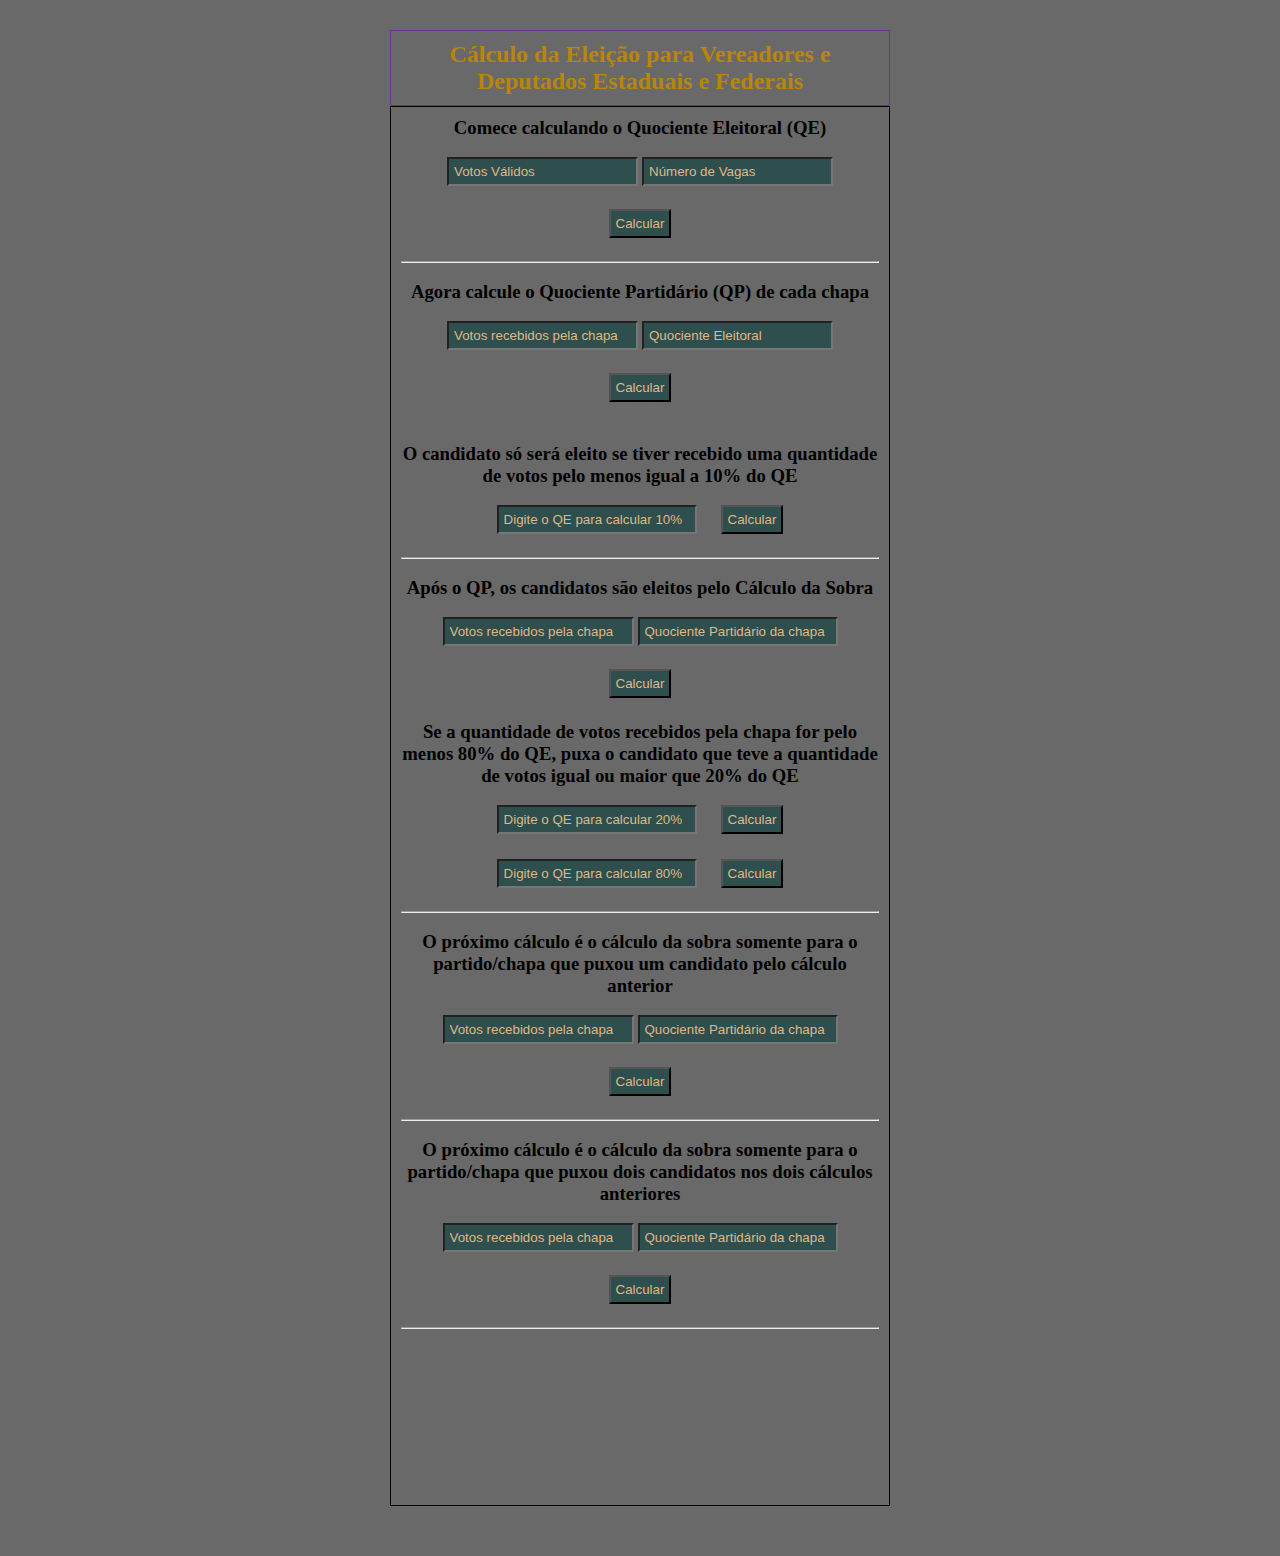
<file: index.html>
<!DOCTYPE html>
<html lang="pt-br">
<head>
    <meta charset="UTF-8">
    <meta name="viewport" content="width=device-width, initial-scale=1.0">
    <title>Cálculo da Eleição</title>
    <link rel="stylesheet" href="style.css">
    <link rel="icon" href="icone-urna.jpg" type="image/jpg">
</head>
<body>
    <main>
    <a href="texto.txt" target="_blank" rel="noreferrer noopener"><div id="titulo"><h2>Cálculo da Eleição para Vereadores e Deputados Estaduais e Federais</h2></div></a>
    <article class="container">
        <div class="quociente">
            <h3>Comece calculando o Quociente Eleitoral (QE)</h3><br>
            <form action="">
                <input id="vv" class="placeholder-texto" placeholder="Votos Válidos">
                <input type="text" name="" id="nv" class="placeholder-texto" placeholder="Número de Vagas">
                <br><br>
                <input type="button" value="Calcular" onclick="calcularqe()">
            </form>
            <p id="resultadoqe"></p>
        </div>
        <br><hr><br>
        <div class="quociente">
            <h3>Agora calcule o Quociente Partidário (QP) de cada chapa</h3><br>
            <form action="">
                <input type="text" name="" id="vc" class="placeholder-texto" placeholder="Votos recebidos pela chapa">
                <input type="text" name="" id="qe" class="placeholder-texto" placeholder="Quociente Eleitoral">
                <br><br>
                <input type="button" value="Calcular" onclick="calcularqp()">
            </form>
            <p id="resultadoqp"></p>
            <br><br>
            <h3>O candidato só será eleito se tiver recebido uma quantidade de votos pelo menos igual a 10% do QE</h3><br>
            <form>
                <span>
                    <input type="text" class="placeholder-texto" placeholder="Digite o QE para calcular 10%" id="dezqe">
                    <input type="button" value="Calcular" onclick="calcular10qe()">
                </span>
            </form>
            <p id="resultado10qe"></p>
        </div>
        <br><hr><br>
        <div class="quociente">
            <h3>Após o QP, os candidatos são eleitos pelo Cálculo da Sobra</h3><br>
            <form>
                <input type="text" class="placeholder-texto" placeholder="Votos recebidos pela chapa" id="msvc">
                <input type="text" class="placeholder-texto" placeholder="Quociente Partidário da chapa" id="msqp">
                <br><br>
                <input type="button" value="Calcular" onclick="calcularms1()">
            </form>
            <p id="resultadomsum"></p>
        </div>
        <br>
        <div class="quociente">
            <h3>Se a quantidade de votos recebidos pela chapa for pelo menos 80% do QE, puxa o candidato que teve a quantidade de votos igual ou maior que 20% do QE</h3><br>
            <form>
                <span>
                    <input type="text" class="placeholder-texto" placeholder="Digite o QE para calcular 20%" id="vinteqe">
                    <input type="button" value="Calcular" onclick="calcular20qe()">
                </span>
            </form>
            <p id="resultado20qe"></p>
            <form id="spanoitenta">
                <span>
                    <input type="text" class="placeholder-texto" placeholder="Digite o QE para calcular 80%" id="oitentaqe">
                    <input type="button" value="Calcular" onclick="calcular80qe()">
                </span>
            </form>
            <p id="resultado80qe"></p>
        </div>
        <br><hr><br>
        <div class="quociente">
            <h3>O próximo cálculo é o cálculo da sobra somente para o partido/chapa que puxou um candidato pelo cálculo anterior</h3><br>
            <form>
                <input type="text" class="placeholder-texto" placeholder="Votos recebidos pela chapa" id="msvcdois">
                <input type="text" class="placeholder-texto" placeholder="Quociente Partidário da chapa" id="msqpdois">
                <br><br>
                <input type="button" value="Calcular" onclick="calcularms2()">
            </form>
            <p id="resultadomsdois"></p>
        </div>
        <br><hr><br>
        <div class="quociente">
            <h3>O próximo cálculo é o cálculo da sobra somente para o partido/chapa que puxou dois candidatos nos dois cálculos anteriores</h3><br>
            <form>
                <input type="text" class="placeholder-texto" placeholder="Votos recebidos pela chapa" id="msvctres">
                <input type="text" class="placeholder-texto" placeholder="Quociente Partidário da chapa" id="msqptres">
                <br><br>
                <input type="button" value="Calcular" onclick="calcularms3()">
            </form>
            <p id="resultadomstres"></p>
        </div>
        <br><hr>
    </article>
    </main>

    <script src="script.js"></script>
</body>
</html>
</file>
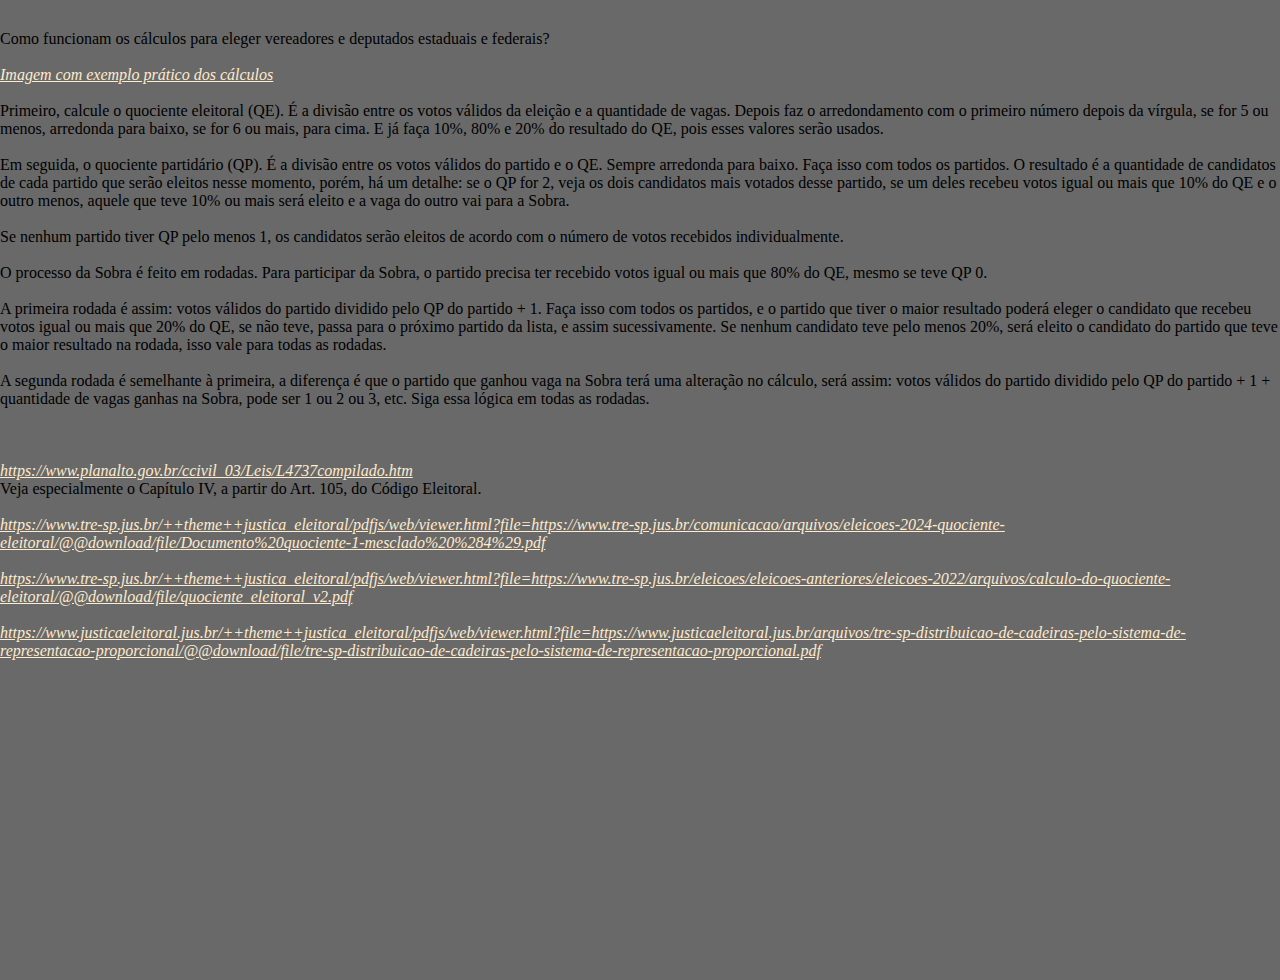
<file: explicacao.html>
<!DOCTYPE html>
<html lang="pt-br">
<head>
    <meta charset="UTF-8">
    <meta name="viewport" content="width=device-width, initial-scale=1.0">
    <title>Explicação do Cálculo</title>
    <link rel="stylesheet" href="style.css">
    <link rel="icon" href="icon_urna.png" type="image/png">
</head>
<body>
    <p class="texto">
        Como funcionam os cálculos para eleger vereadores e deputados estaduais e federais?<br>
        <br>
        <a  target="_blank" 
            href="https://github.com/user-attachments/assets/11965aa1-29bd-4241-9354-97ee5e6425b4" 
            style="color:blanchedalmond;
            text-decoration:underline;
            font-style:italic;">
            Imagem com exemplo prático dos cálculos
        </a>
        <br><br>
        Primeiro, calcule o quociente eleitoral (QE). É a divisão entre os votos válidos da eleição e a quantidade de vagas. Depois faz o arredondamento com o primeiro número depois da vírgula, se for 5 ou menos, arredonda para baixo, se for 6 ou mais, para cima. E já faça 10%, 80% e 20% do resultado do QE, pois esses valores serão usados.
        <br><br>
        Em seguida, o quociente partidário (QP). É a divisão entre os votos válidos do partido e o QE. Sempre arredonda para baixo. Faça isso com todos os partidos. O resultado é a quantidade de candidatos de cada partido que serão eleitos nesse momento, porém, há um detalhe: se o QP for 2, veja os dois candidatos mais votados desse partido, se um deles recebeu votos igual ou mais que 10% do QE e o outro menos, aquele que teve 10% ou mais será eleito e a vaga do outro vai para a Sobra.
        <br><br>
        Se nenhum partido tiver QP pelo menos 1, os candidatos serão eleitos de acordo com o número de votos recebidos individualmente.
        <br><br>
        O processo da Sobra é feito em rodadas. Para participar da Sobra, o partido precisa ter recebido votos igual ou mais que 80% do QE, mesmo se teve QP 0.
        <br><br>
        A primeira rodada é assim: votos válidos do partido dividido pelo QP do partido + 1. Faça isso com todos os partidos, e o partido que tiver o maior resultado poderá eleger o candidato que recebeu votos igual ou mais que 20% do QE, se não teve, passa para o próximo partido da lista, e assim sucessivamente. Se nenhum candidato teve pelo menos 20%, será eleito o candidato do partido que teve o maior resultado na rodada, isso vale para todas as rodadas.
        <br><br>
        A segunda rodada é semelhante à primeira, a diferença é que o partido que ganhou vaga na Sobra terá uma alteração no cálculo, será assim: votos
        válidos do partido dividido pelo QP do partido + 1 + quantidade de vagas ganhas na Sobra, pode ser 1 ou 2 ou 3, etc. Siga essa lógica em todas as rodadas.
        <br><br><br><br>
        <a href="https://www.planalto.gov.br/ccivil_03/Leis/L4737compilado.htm"
        target="_blank" style="color:blanchedalmond; font-style:italic; text-decoration:underline; word-break: break-word;">
            https://www.planalto.gov.br/ccivil_03/Leis/L4737compilado.htm
        </a>
        <br>
        Veja especialmente o Capítulo IV, a partir do Art. 105, do Código Eleitoral.
        <br><br>
        <a href="https://www.tre-sp.jus.br/++theme++justica_eleitoral/pdfjs/web/viewer.html?file=https://www.tre-sp.jus.br/comunicacao/arquivos/eleicoes-2024-quociente-eleitoral/@@download/file/Documento%20quociente-1-mesclado%20%284%29.pdf"
        target="_blank" style="color:blanchedalmond; font-style:italic; text-decoration:underline; word-break: break-word;">
            https://www.tre-sp.jus.br/++theme++justica_eleitoral/pdfjs/web/viewer.html?file=https://www.tre-sp.jus.br/comunicacao/arquivos/eleicoes-2024-quociente-eleitoral/@@download/file/Documento%20quociente-1-mesclado%20%284%29.pdf
        </a>
        <br><br>
        <a href="https://www.tre-sp.jus.br/++theme++justica_eleitoral/pdfjs/web/viewer.html?file=https://www.tre-sp.jus.br/eleicoes/eleicoes-anteriores/eleicoes-2022/arquivos/calculo-do-quociente-eleitoral/@@download/file/quociente_eleitoral_v2.pdf"
        target="_blank" style="color:blanchedalmond; font-style:italic; text-decoration:underline; word-break: break-word;">
            https://www.tre-sp.jus.br/++theme++justica_eleitoral/pdfjs/web/viewer.html?file=https://www.tre-sp.jus.br/eleicoes/eleicoes-anteriores/eleicoes-2022/arquivos/calculo-do-quociente-eleitoral/@@download/file/quociente_eleitoral_v2.pdf
        </a>
        <br><br>
        <a href="https://www.justicaeleitoral.jus.br/++theme++justica_eleitoral/pdfjs/web/viewer.html?file=https://www.justicaeleitoral.jus.br/arquivos/tre-sp-distribuicao-de-cadeiras-pelo-sistema-de-representacao-proporcional/@@download/file/tre-sp-distribuicao-de-cadeiras-pelo-sistema-de-representacao-proporcional.pdf"
        target="_blank" style="color:blanchedalmond; font-style:italic; text-decoration:underline; word-break: break-word;">
            https://www.justicaeleitoral.jus.br/++theme++justica_eleitoral/pdfjs/web/viewer.html?file=https://www.justicaeleitoral.jus.br/arquivos/tre-sp-distribuicao-de-cadeiras-pelo-sistema-de-representacao-proporcional/@@download/file/tre-sp-distribuicao-de-cadeiras-pelo-sistema-de-representacao-proporcional.pdf
        </a>
    </p>
</body>
</html>
</file>
<file: style.css>
*{
    margin: 0;
    padding: 0;
    box-sizing: border-box;
}
body{
    background-color: dimgray;
    color: black;
    display: flex;
    flex-direction: column;
    align-items: center;
    gap: 1rem;
    margin-bottom: 50px;
    margin-top: 30px;
    min-height: 100vh;
}
a {
    text-decoration: none;
    color:darkgoldenrod;
}
#titulo{
    width: 500px;
    border: 1px solid rebeccapurple;
    text-align: center;
    padding: 10px;
}
.container{
    width: 500px;
    height: 1400px;
    border: 1px solid black;
    padding: 10px;
}
.placeholder-texto::placeholder{
    color:burlywood;
}
.quociente{
    text-align: center;
}
input{
    padding: 5px;
    margin-bottom: 5px;
    background: darkslategrey;
    color:burlywood;
}
p{
    display: inline;
}
#msqp{
    width: 200px;
}
#dezqe{
    width: 200px;
    margin-right: 20px;
}
#vinteqe{
    width: 200px;
    margin-right: 20px;
}
#oitentaqe{
    width: 200px;
    margin-right: 20px;
}
#spanoitenta{
    margin-top: 20px;
}
#msqpdois{
    width: 200px;
}
#msqptres{
    width: 200px;
}
</file>
